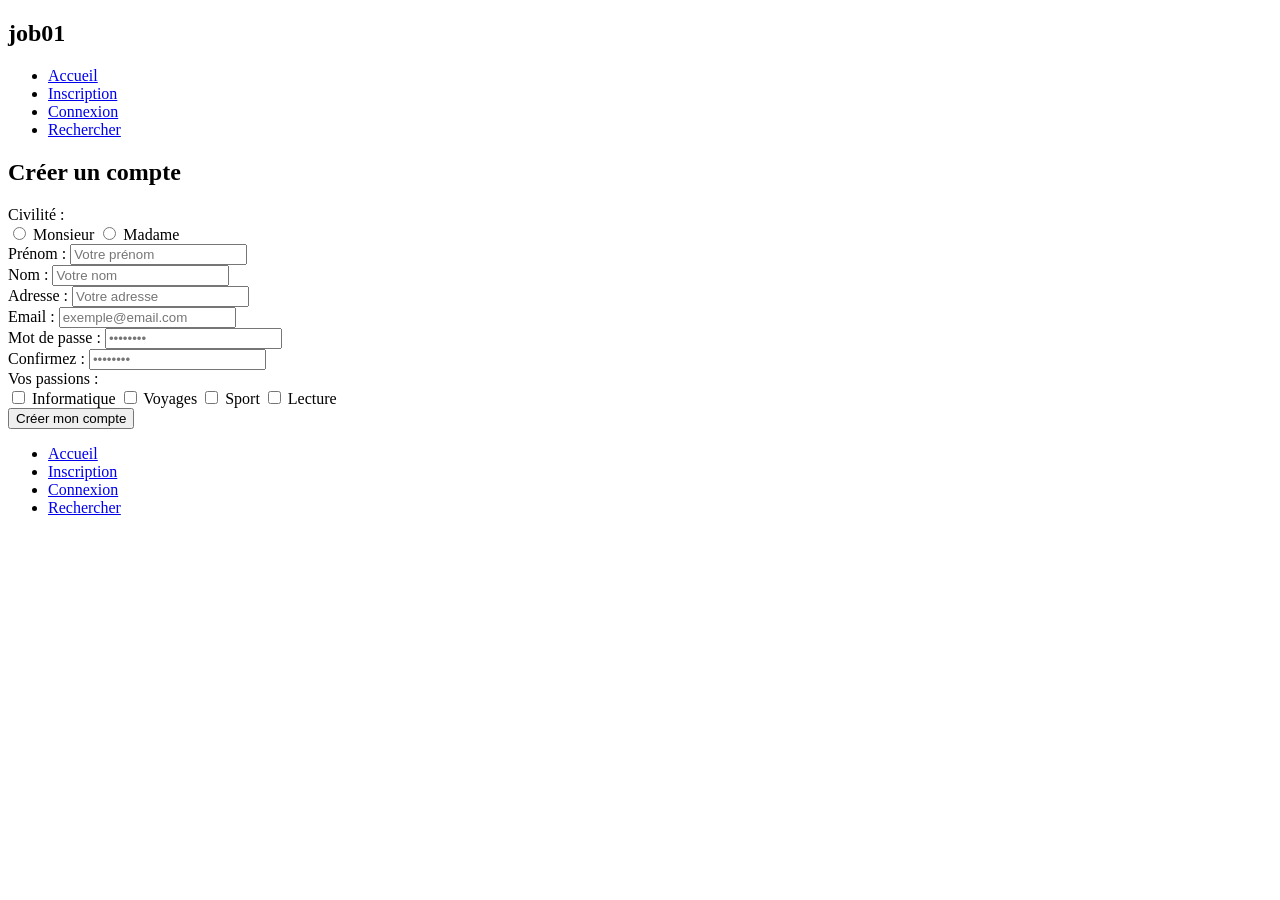
<file: Jour8/Job01/index.html>
<!doctype html>
<html lang="fr">
  <head>
    <meta charset="UTF-8" />
    <meta name="viewport" content="width=device-width, initial-scale=1.0" />
    <title>Jour 08</title>
  </head>
  <body>
    <header>
      <nav>
        <h1>job01</h1>
        <ul>
          <li><a href="index.html">Accueil</a></li>
          <li><a href="index.html">Inscription</a></li>
          <li><a href="index.html">Connexion</a></li>
          <li><a href="index.html">Rechercher</a></li>
        </ul>
      </nav>
    </header>

    <!-- FORMULAIRE -->
    <main>
      <h2>Créer un compte</h2>

      <form>
        <!-- Civilité -->
        <div>
          <label>Civilité :</label>
          <div>
            <label>
              <input type="radio" name="civilite" value="monsieur" />
              <span>Monsieur</span>
            </label>
            <label>
              <input type="radio" name="civilite" value="madame" />
              <span>Madame</span>
            </label>
          </div>
        </div>

        <!-- Informations personnelles -->
        <div>
          <div>
            <label for="prenom">Prénom :</label>
            <input
              type="text"
              id="prenom"
              name="prenom"
              placeholder="Votre prénom"
            />
          </div>
          <div>
            <label for="nom">Nom :</label>
            <input type="text" id="nom" name="nom" placeholder="Votre nom" />
          </div>
        </div>

        <div>
          <label for="adresse">Adresse :</label>
          <input
            type="text"
            id="adresse"
            name="adresse"
            placeholder="Votre adresse"
          />
        </div>

        <!-- Email -->
        <div>
          <label for="email">Email :</label>
          <input
            type="email"
            id="email"
            name="email"
            placeholder="exemple@email.com"
          />
        </div>

        <!-- Mot de passe -->
        <div>
          <div>
            <label for="password">Mot de passe :</label>
            <input
              type="password"
              id="password"
              name="password"
              placeholder="••••••••"
            />
          </div>
          <div>
            <label for="confirm">Confirmez :</label>
            <input
              type="password"
              id="confirm"
              name="confirm"
              placeholder="••••••••"
            />
          </div>
        </div>

        <!-- Passions -->
        <div>
          <label>Vos passions :</label>
          <div>
            <label>
              <input type="checkbox" name="passion" value="informatique" />
              <span>Informatique</span>
            </label>
            <label>
              <input type="checkbox" name="passion" value="voyages" />
              <span>Voyages</span>
            </label>
            <label>
              <input type="checkbox" name="passion" value="sport" />
              <span>Sport</span>
            </label>
            <label>
              <input type="checkbox" name="passion" value="lecture" />
              <span>Lecture</span>
            </label>
          </div>
        </div>

        <!-- Bouton -->
        <div>
          <button type="submit">Créer mon compte</button>
        </div>
      </form>
    </main>

    <!-- FOOTER -->
    <footer>
      <div>
        <ul>
          <li><a href="index.html">Accueil</a></li>
          <li><a href="index.html">Inscription</a></li>
          <li><a href="index.html">Connexion</a></li>
          <li><a href="index.html">Rechercher</a></li>
        </ul>
      </div>
    </footer>
  </body>
</html>
</file>
